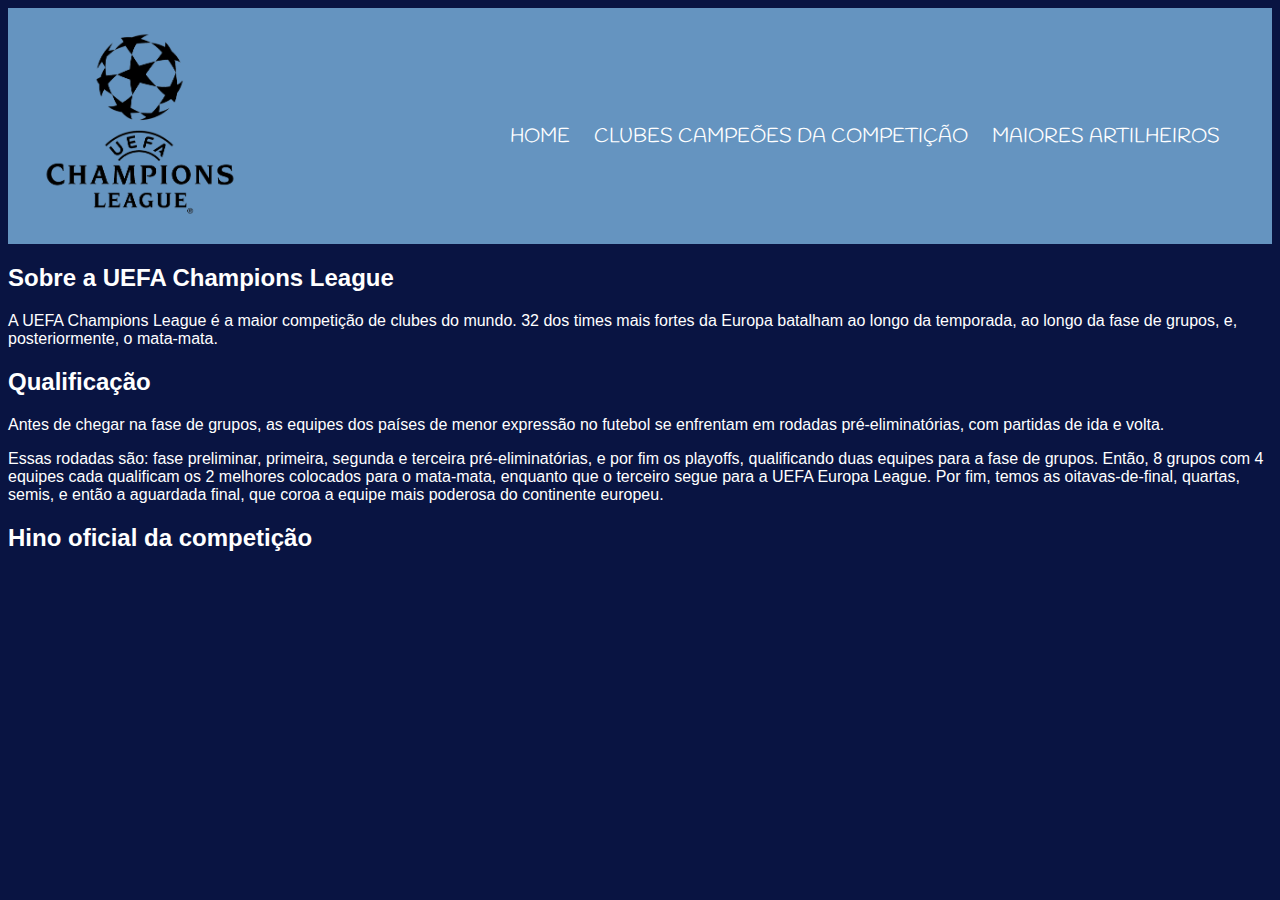
<file: s1/index.html>
<!DOCTYPE html>
<html>

<head>
    <meta charset="UTF-8">
    <meta name="viewport" content="width=device-width, initial-scale=1.0">
    <title>Campeões da UEFA Champions League</title>
    <link rel="stylesheet" href="style.css">
    <link rel="preconnect" href="https://fonts.gstatic.com">
    <link href="https://fonts.googleapis.com/css2?family=Handlee&display=swap" rel="stylesheet">
</head>

<body>
    
    <header>
        <div class="caixa">
            <img src="logo.png" alt="Logo da UEFA Champions League" class="logo">
            <nav>
                <ul>
                    <li>
                        <a href="index.html">Home</a>

                    </li>
                    <li>
                        <a href="campeoes.html">Clubes campeões da competição</a>
                    </li>
                    <li>
                        <a href="artilheiros.html">Maiores artilheiros</a>
                    </li>
                </ul>    
            </nav>
        </div>
    </header>
    
    <h2>Sobre a UEFA Champions League</h2>
    <p> 
        A UEFA Champions League é a maior competição de clubes do mundo. 
        32 dos times mais fortes da Europa batalham ao longo da temporada,
        ao longo da fase de grupos, e, posteriormente, o mata-mata.
    </p>

    <h2>Qualificação</h2>
    <p>
        Antes de chegar na fase de grupos, as equipes dos países de
        menor expressão no futebol se enfrentam em rodadas pré-eliminatórias, com
        partidas de ida e volta.
    </p>
    <p>
        Essas rodadas são: fase preliminar, primeira, segunda e terceira pré-eliminatórias,
        e por fim os playoffs, qualificando duas equipes para a fase de grupos.
        
        Então, 8 grupos com 4 equipes cada qualificam os 2 melhores colocados para o mata-mata,
        enquanto que o terceiro segue para a UEFA Europa League.

        Por fim, temos as oitavas-de-final, quartas, semis, e então a aguardada final, que coroa a 
        equipe mais poderosa do continente europeu.
    </p>

    <h2>Hino oficial da competição</h2>
    <iframe width="560" height="315" src="https://www.youtube.com/embed/aXRADOQSa-8" title="YouTube video player" frameborder="0" 
    allow="accelerometer; autoplay; clipboard-write; encrypted-media; gyroscope; picture-in-picture" allowfullscreen></iframe>

</body>

</html>
</file>
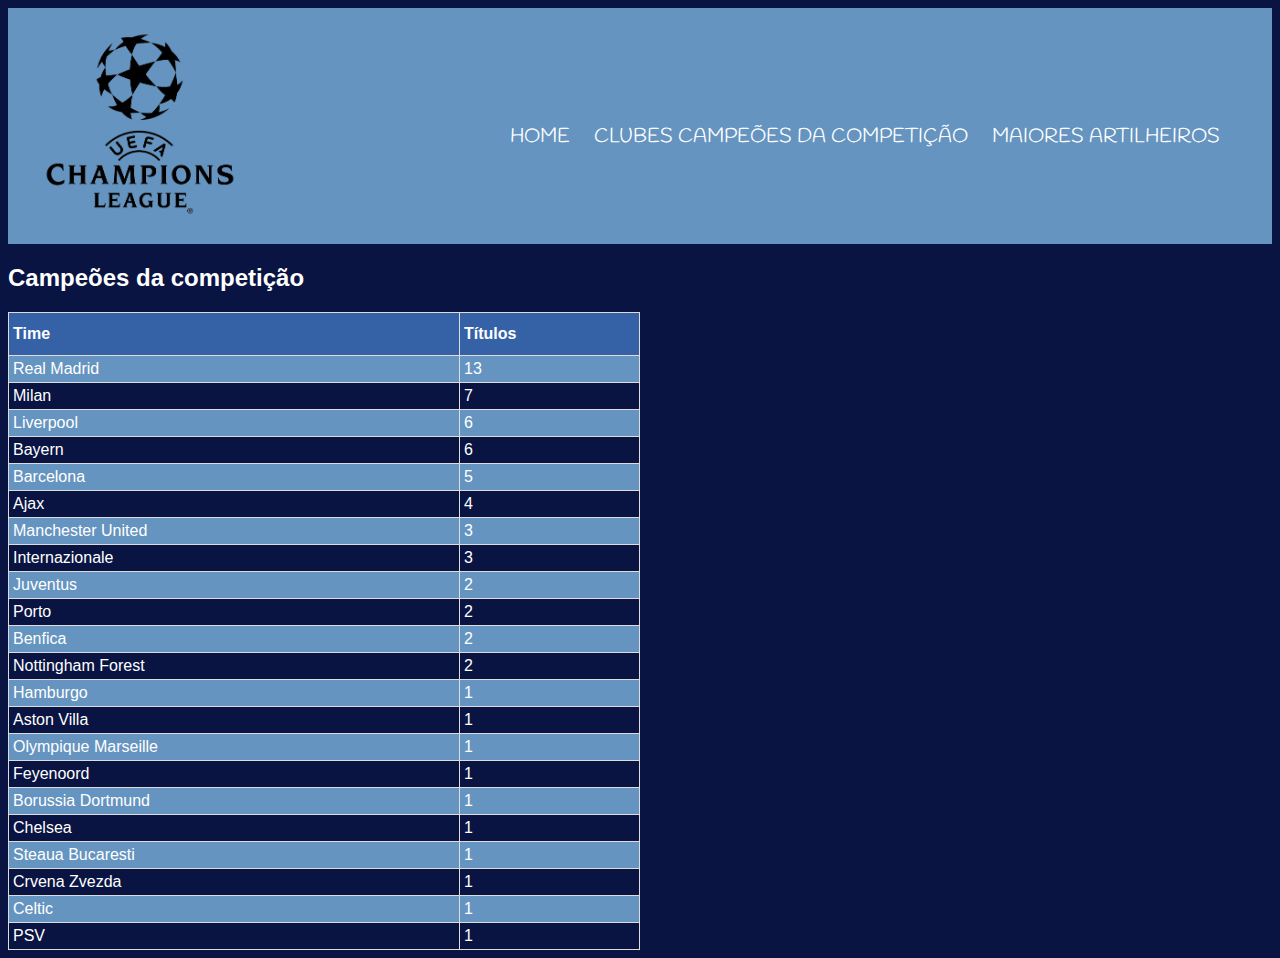
<file: s1/campeoes.html>
<!DOCTYPE html>
<html>

<head>
    <meta charset="UTF-8">
    <meta name="viewport" content="width=device-width, initial-scale=1.0">
    <title>UEFA Champions League|Campeões</title>
    <link rel="stylesheet" href="style.css">
    <link rel="preconnect" href="https://fonts.gstatic.com">
    <link href="https://fonts.googleapis.com/css2?family=Handlee&display=swap" rel="stylesheet">
</head>

<body>

    <header>
        <div class="caixa">
            <img src="logo.png" alt="Logo da UEFA Champions League" class="logo">
            <nav>
                <ul>
                    <li>
                        <a href="index.html">Home</a>

                    </li>
                    <li>
                        <a href="campeoes.html">Clubes campeões da competição</a>
                    </li>
                    <li>
                        <a href="artilheiros.html">Maiores artilheiros</a>
                    </li>
                </ul>    
            </nav>
        </div>
    </header>

    <h2>Campeões da competição</h2>
    <table>
        <tr>
            <th>Time</th>
            <th>Títulos</th>
        </tr>

        <tr>
            <td>Real Madrid</td>
            <td>13</td>
        </tr>

        <tr>
            <td>Milan</td>
            <td>7</td>
        </tr>

        <tr>
            <td>Liverpool</td>
            <td>6</td>
        </tr>

        <tr>
            <td>Bayern</td>
            <td>6</td>
        </tr>

        <tr>
            <td>Barcelona</td>
            <td>5</td>
        </tr>

        <tr>
            <td>Ajax</td>
            <td>4</td>
        </tr>

        <tr>
            <td>Manchester United</td>
            <td>3</td>
        </tr>

        <tr>
            <td>Internazionale</td>
            <td>3</td>
        </tr>

        <tr>
            <td>Juventus</td>
            <td>2</td>
        </tr>

        <tr>
            <td>Porto</td>
            <td>2</td>
        </tr>

        <tr>
            <td>Benfica</td>
            <td>2</td>
        </tr>

        <tr>
            <td>Nottingham Forest</td>
            <td>2</td>
        </tr>

        <tr>
            <td>Hamburgo</td>
            <td>1</td>
        </tr>

        <tr>
            <td>Aston Villa</td>
            <td>1</td>
        </tr>

        <tr>
            <td>Olympique Marseille</td>
            <td>1</td>
        </tr>

        <tr>
            <td>Feyenoord</td>
            <td>1</td>
        </tr>

        <tr>
            <td>Borussia Dortmund</td>
            <td>1</td>
        </tr>

        <tr>
            <td>Chelsea</td>
            <td>1</td>
        </tr>

        <tr>
            <td>Steaua Bucaresti</td>
            <td>1</td>
        </tr>

        <tr>
            <td>Crvena Zvezda</td>
            <td>1</td>
        </tr>

        <tr>
            <td>Celtic</td>
            <td>1</td>
        </tr>

        <tr>
            <td>PSV</td>
            <td>1</td>
        </tr>
    </table>
</body>

</html>
</file>
<file: s1/style.css>
/*
UCL
#0E1E5B | #091442 | #3562A6 | #6594C0 | #0B0B0B
*/
body{
    background-color: #091442;
    font-family: "Arial";
    color: white;
}

header{
    background-color: #6594C0;
    padding: 20px 0;
}

.caixa{
    width: 1200px;
    position: relative;
    margin: 0 auto;
}

.logo{
    width: 200px;
}

nav{
    position: absolute;
    top: 40%;
    right: 0;
}

nav li{
    display: inline;
    margin-right: 20px;
    font-family: 'Handlee', cursive;
}

nav a{
    text-decoration: none;
    font-size: 20px;
    color: #FFF;
    text-transform: uppercase;
}

nav a:hover{
    color: #0B0B0B;
}

a{
    text-decoration: none;
    color: #3562A6;
}

a:hover{
    color: #FFF;
}

table{
    width: 50%;
    padding: 20px;
    border: 1px solid #FFF;
    text-align: left;
    border-collapse: collapse;
}

table tr:nth-child(even){
    background-color: #6594C0;
}

table td, th{
    border: 1px solid #ddd;
    padding: 4px;
}

table th{
    background-color: #3562A6;
    padding-top: 12px;
    padding-bottom: 12px;
}

table td:hover{
    background-color: #0B0B0B;
}
</file>
